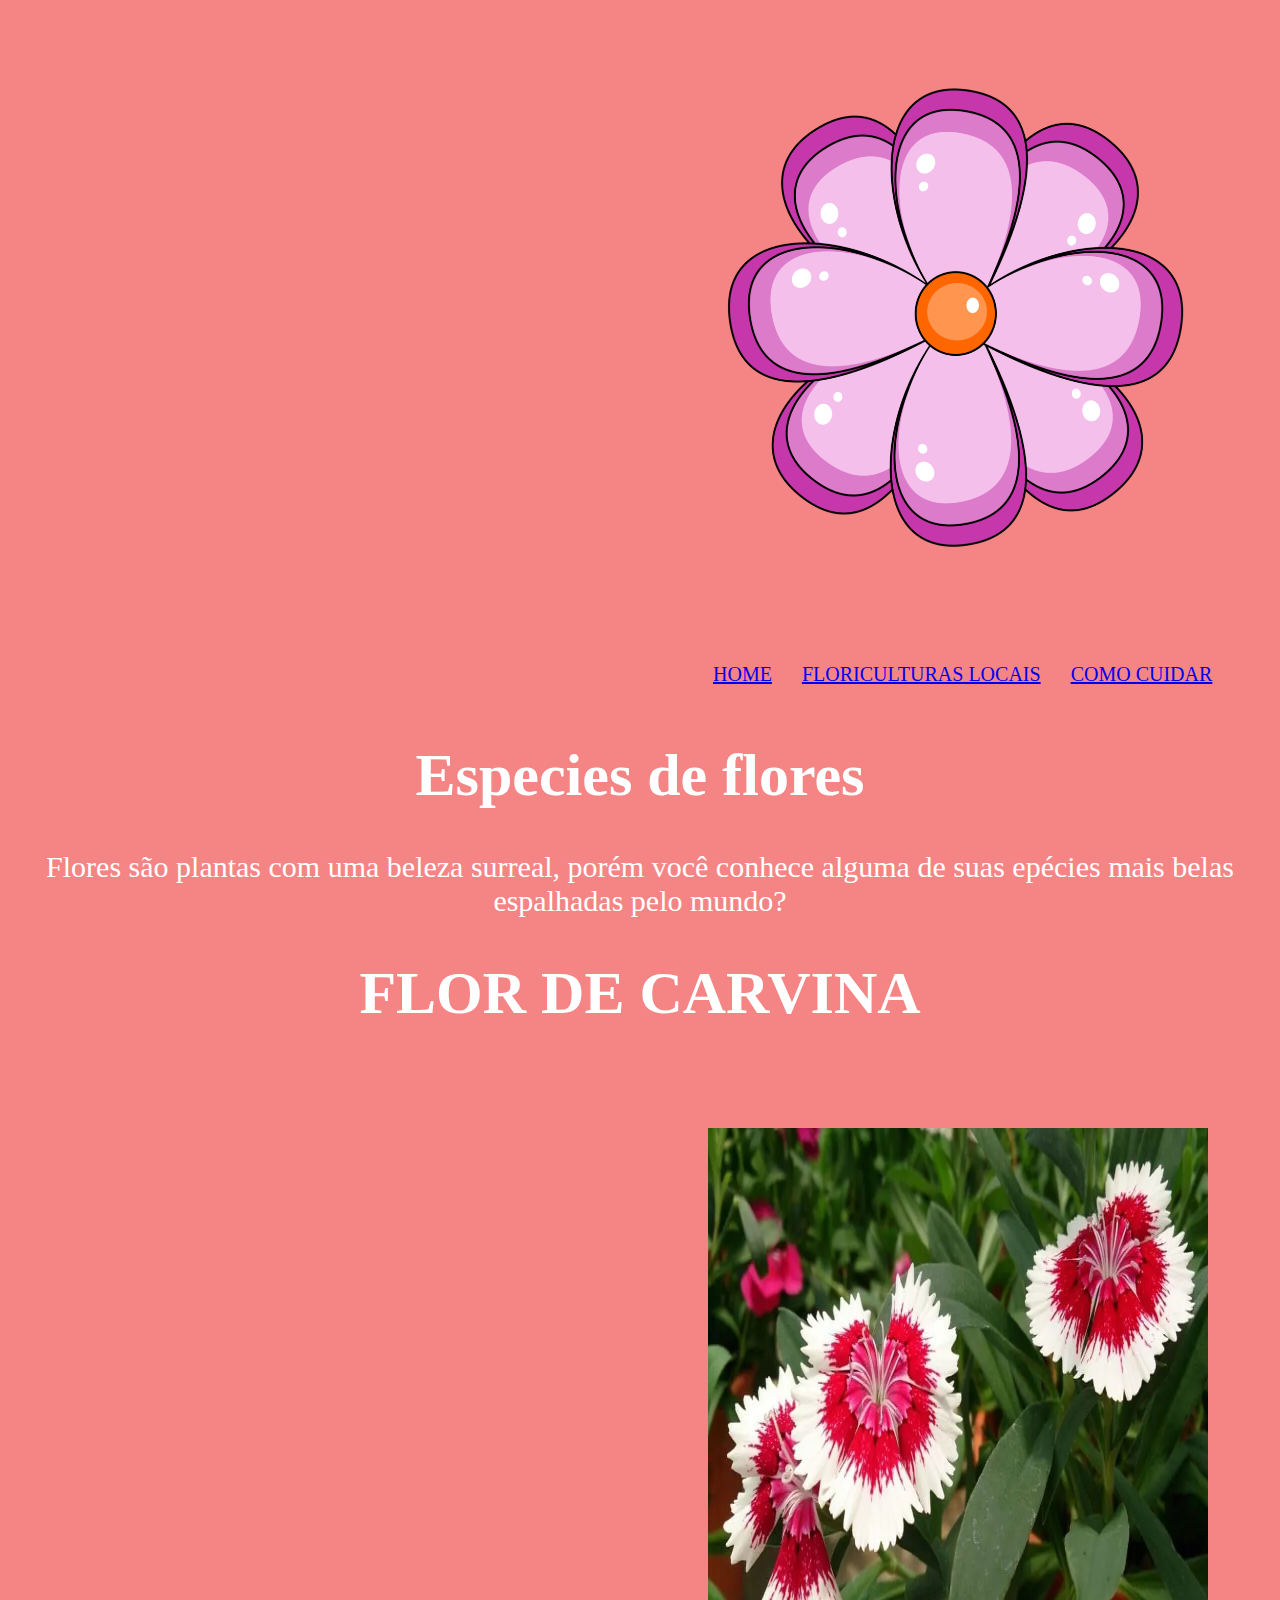
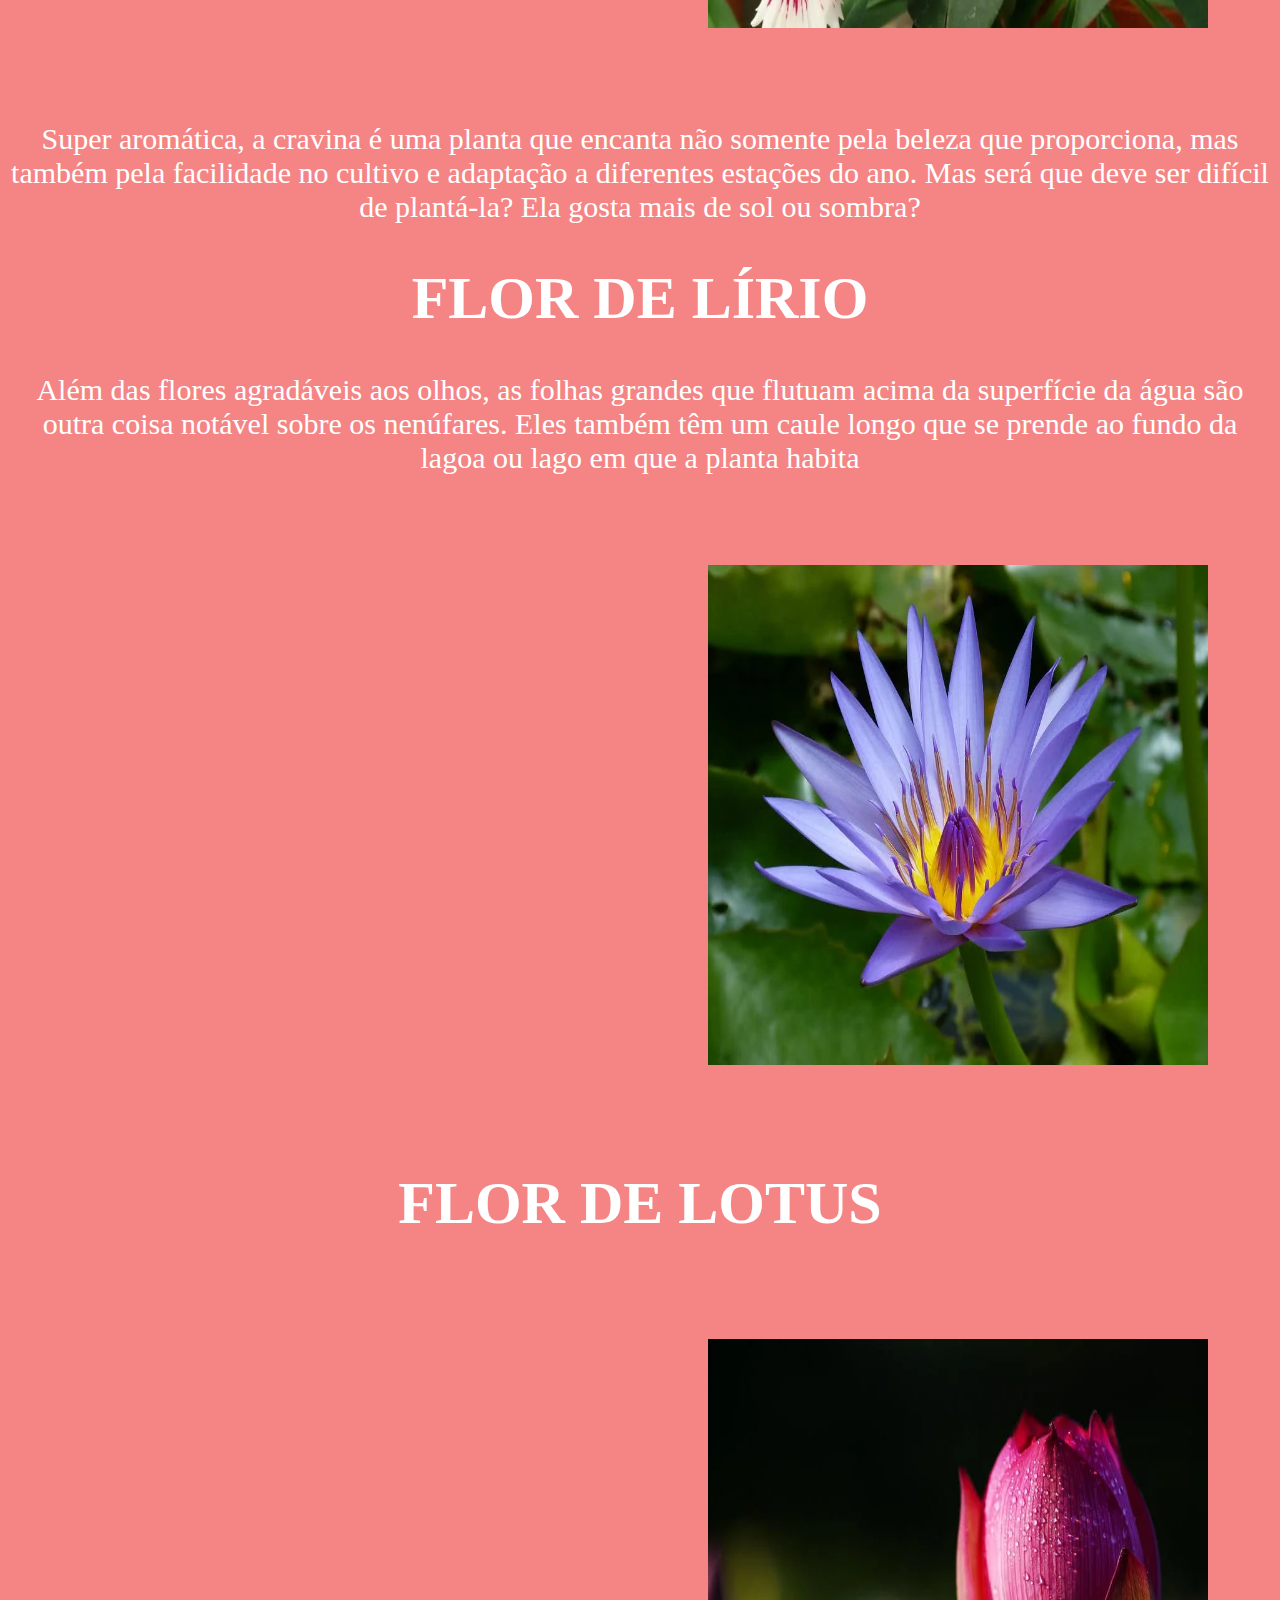
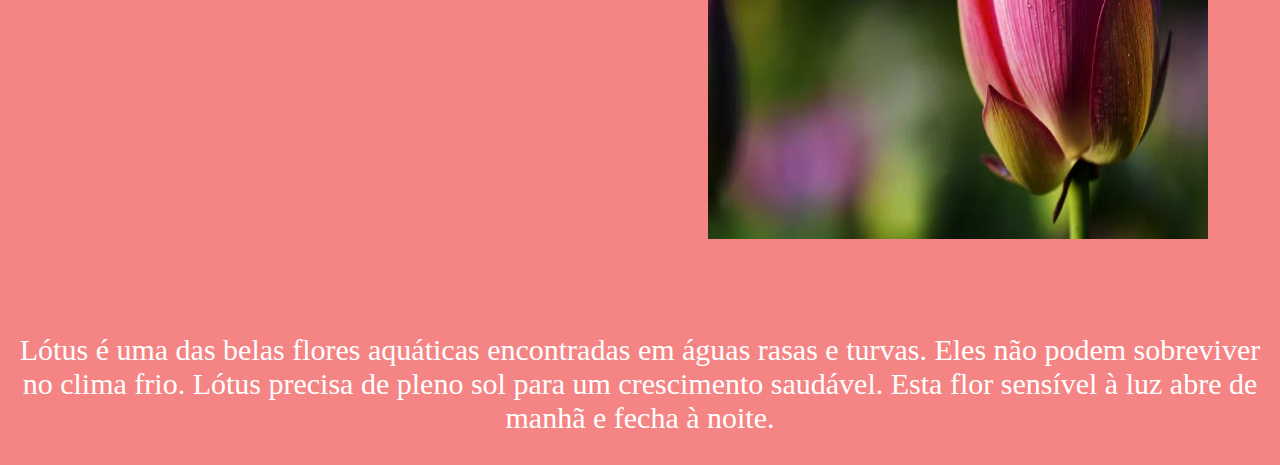
<file: index.html>
<!DOCTYPE html>
<html lang="port-br">

<head>
    <meta charset="UTF-8">
    <meta http-equiv="X-UA-Compatible" content="IE=edge">
    <meta name="viewport" content="width=device-width, initial-scale=1.0">
    <title>Flores</title>
    <link rel="stylesheet" href="sytle.css">
</head>

<body>
    <header class="cabecalho">
        <img src="florzinha.webp" alt="">
        <ul class="Lista_cabecalho">
            <li class="item_lista_cabecalho"><a href="index.html">Home</a></li>
            <li class="item_lista_cabecalho"> <a href="floriculturas.html">Floriculturas Locais</a></li>
            <li class="item_lista_cabecalho"><a href="como.html">Como cuidar</a></li>
        </ul>
        <header>


            <h1>Especies de flores</h1>
            <p> Flores são plantas com uma beleza surreal, porém você conhece alguma de suas epécies mais belas
                espalhadas pelo mundo?</p>
            <h1>FLOR DE CARVINA</h1>
            <img src="flor2.webp" alt="">
            <p>Super aromática, a cravina é uma planta que encanta não somente pela beleza que proporciona, mas também
                pela facilidade no cultivo e adaptação a diferentes estações do ano. Mas será que deve ser difícil de
                plantá-la? Ela gosta mais de sol ou sombra?
            <h1> FLOR DE LÍRIO </h1>
            <p>Além das flores agradáveis ​​aos olhos, as folhas grandes que flutuam acima da superfície da água são
                outra coisa notável sobre os nenúfares. Eles também têm um caule longo que se prende ao fundo da lagoa
                ou lago em que a planta habita</p>
            <img src="water-lilly.jpg.webp" alt="" srcset="">
            <h1>FLOR DE LOTUS</h1>
            <img src="lotus.jpg.webp" alt="">
            <p>Lótus é uma das belas flores aquáticas encontradas em águas rasas e turvas. Eles não podem sobreviver no
                clima frio. Lótus precisa de pleno sol para um crescimento saudável. Esta flor sensível à luz abre de
                manhã e fecha à noite.</p>
</body>

</html>
</file>
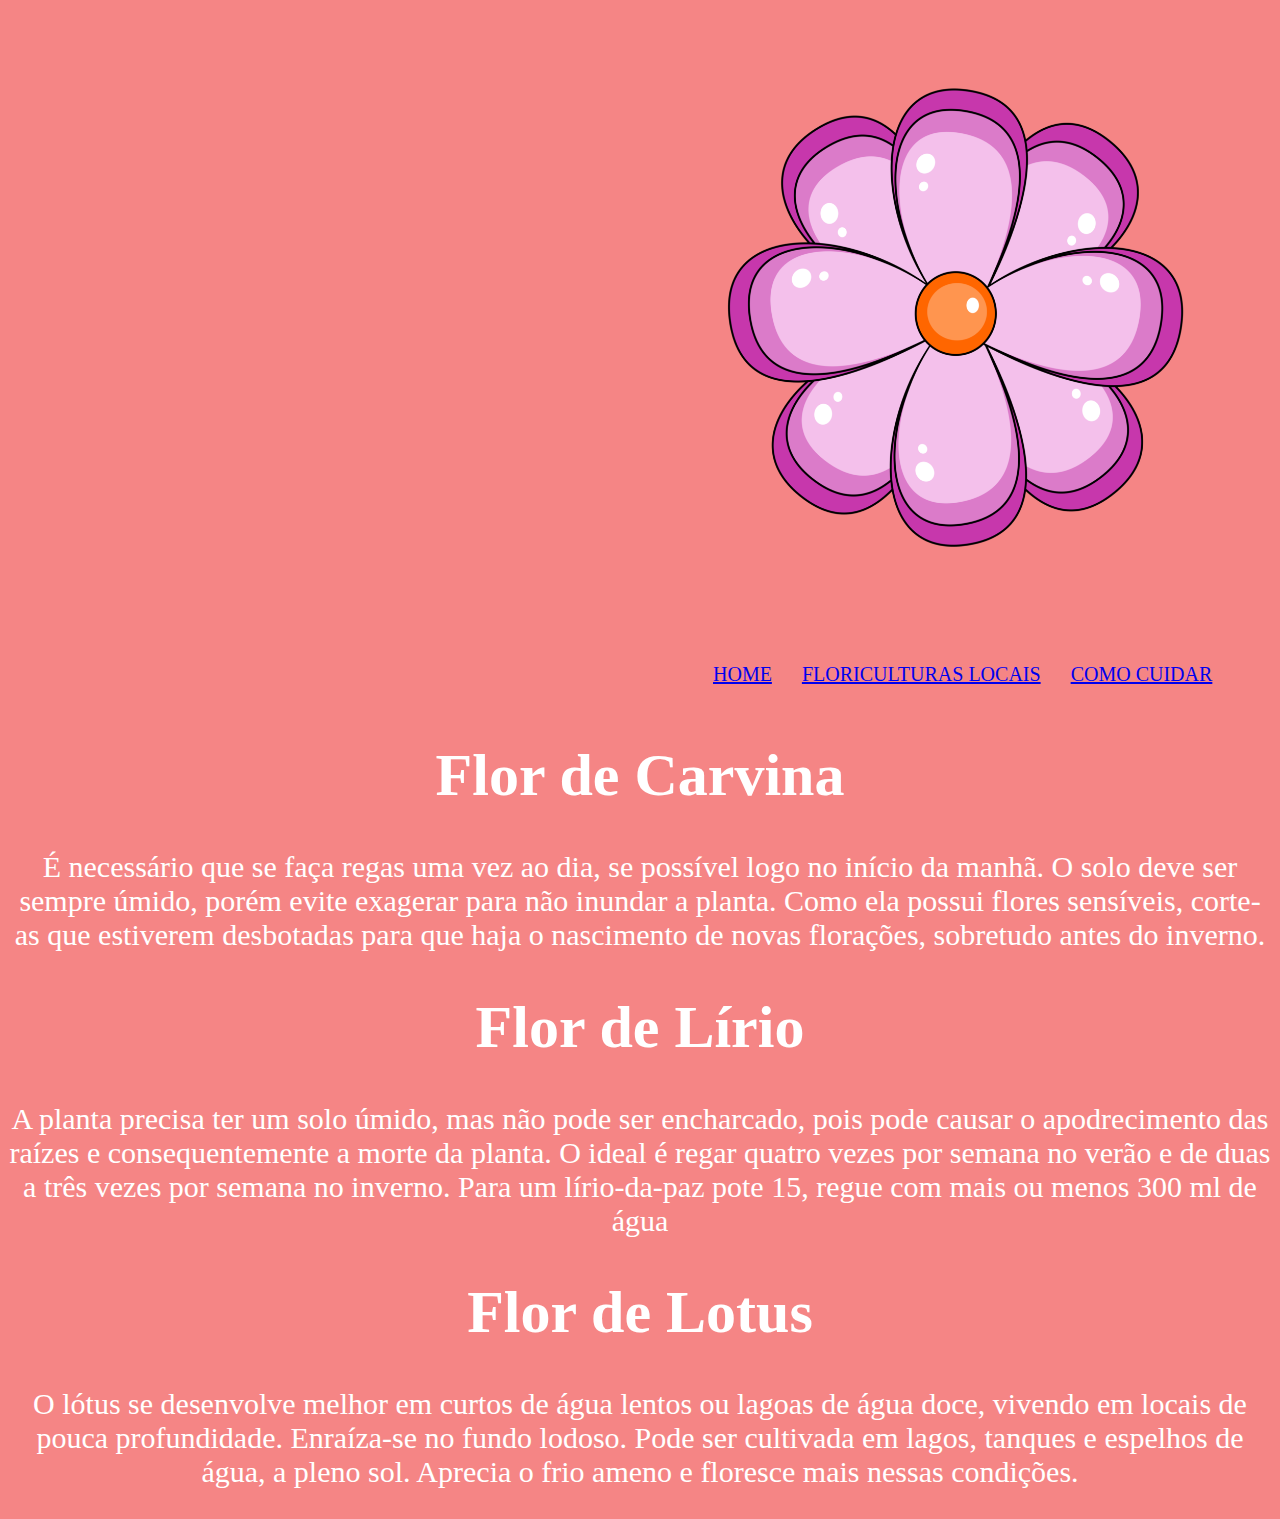
<file: como.html>
<!DOCTYPE html>
<html lang="port-br">

<head>
    <meta charset="UTF-8">
    <meta http-equiv="X-UA-Compatible" content="IE=edge">
    <meta name="viewport" content="width=device-width, initial-scale=1.0">
    <title>Flores</title>
    <link rel="stylesheet" href="sytle.css">
</head>

<body>
    <header class="cabecalho">
        <img src="florzinha.webp" alt="">
        <ul class="Lista_cabecalho">
            <li class="item_lista_cabecalho"><a href="index.html">Home</a></li>
            <li class="item_lista_cabecalho"> <a href="floriculturas.html">Floriculturas Locais</a></li>
            <li class="item_lista_cabecalho"><a href="como.html">Como cuidar</a></li>
        </ul>
        <header>
<h1>Flor de Carvina</h1>
<p>É necessário que se faça regas uma vez ao dia, se possível logo no início da manhã. O solo deve ser sempre úmido, porém evite exagerar para não inundar a planta. Como ela possui flores sensíveis, corte-as que estiverem desbotadas para que haja o nascimento de novas florações, sobretudo antes do inverno.</p>
<h1>Flor de Lírio</h1>
<p>A planta precisa ter um solo úmido, mas não pode ser encharcado, pois pode causar o apodrecimento das raízes e consequentemente a morte da planta. O ideal é regar quatro vezes por semana no verão e de duas a três vezes por semana no inverno. Para um lírio-da-paz pote 15, regue com mais ou menos 300 ml de água</p>  
<h1>Flor de Lotus</h1>   
<p>O lótus se desenvolve melhor em curtos de água lentos ou lagoas de água doce, vivendo em locais de pouca profundidade. Enraíza-se no fundo lodoso. Pode ser cultivada em lagos, tanques e espelhos de água, a pleno sol. Aprecia o frio ameno e floresce mais nessas condições.</p>   
</body>
</html>
</file>
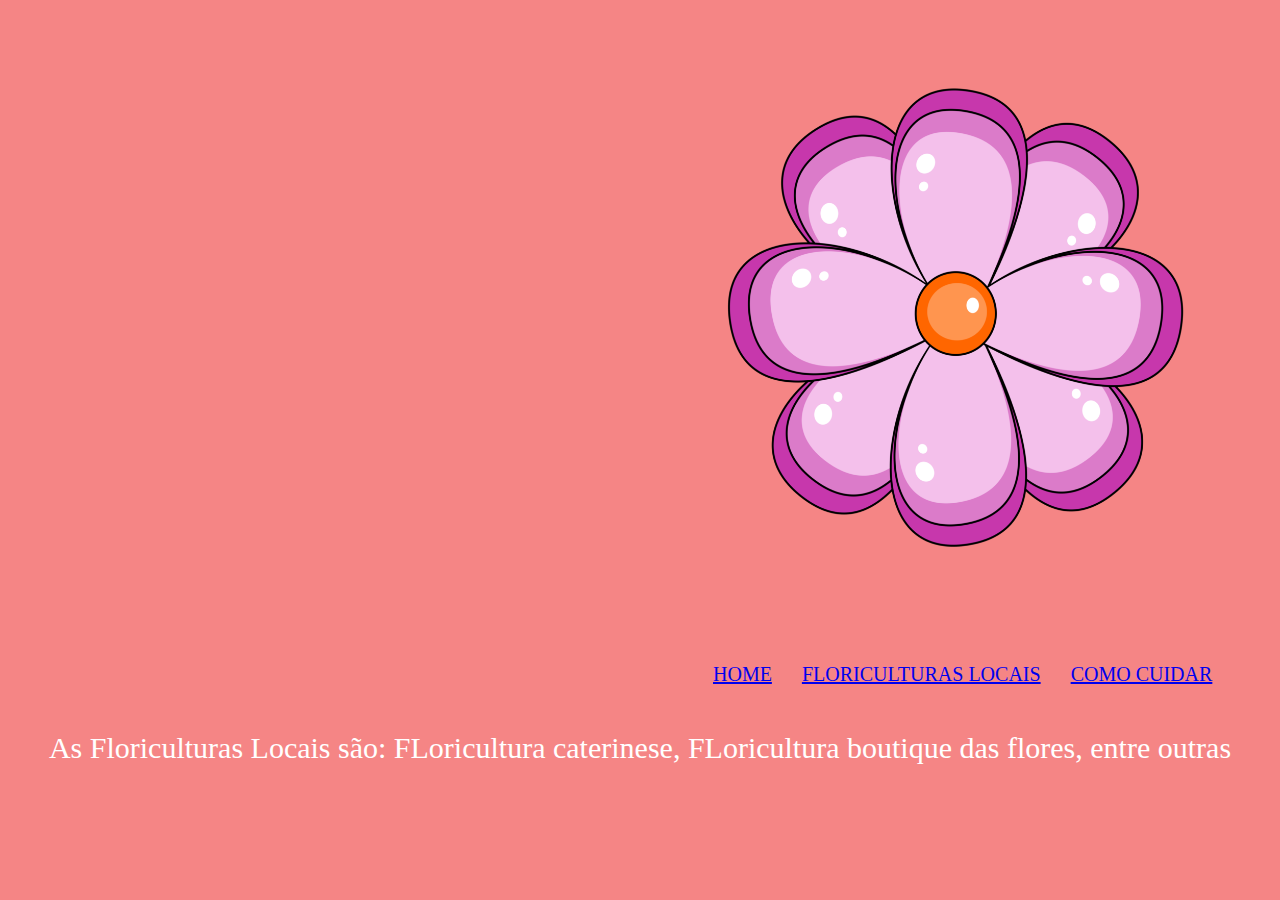
<file: floriculturas.html>
<!DOCTYPE html>
<html lang="port-br">

<head>
    <meta charset="UTF-8">
    <meta http-equiv="X-UA-Compatible" content="IE=edge">
    <meta name="viewport" content="width=device-width, initial-scale=1.0">
    <title>Flores</title>
    <link rel="stylesheet" href="sytle.css">
</head>

<body>
    <header class="cabecalho">
        <img src="florzinha.webp" alt="">
        <ul class="Lista_cabecalho">
            <li class="item_lista_cabecalho"><a href="index.html">Home</a></li>
            <li class="item_lista_cabecalho"> <a href="floriculturas.html">Floriculturas Locais</a></li>
            <li class="item_lista_cabecalho"><a href="como.html">Como cuidar</a></li>
        </ul>
        <header>
<p>As Floriculturas Locais são: FLoricultura caterinese, FLoricultura boutique das flores, entre outras</p>

            
</body>

</html>
</file>
<file: sytle.css>
body{
     background-color:rgb(245, 133, 133); 
} 
h1{ 
    font-size: 60px;
    color: rgb(255, 255, 255); text-align: center; }
     p{ font-size: 30px; color: rgb(255, 255, 255); text-align: center; font-family: Cambria, Cochin, Georgia, Times, 'Times New Roman', serif; 
    } img{ 
        width: 500px; 
        height: 500px; 
        margin:60px;
     margin-left: 700px;
    }
    .logodecabecalho{
        width:150px;
        margin-left: 30px;
        margin-top: 50px;
    }
    .Lista_cabecalho{
        display: flex;
        margin-left: 650px;
    }
    .item_lista_cabecalho{
        color: #a02822;
        list-style: none;
        text-transform: uppercase;
        font-size: 20px;
        padding: 15px;
    }
</file>
